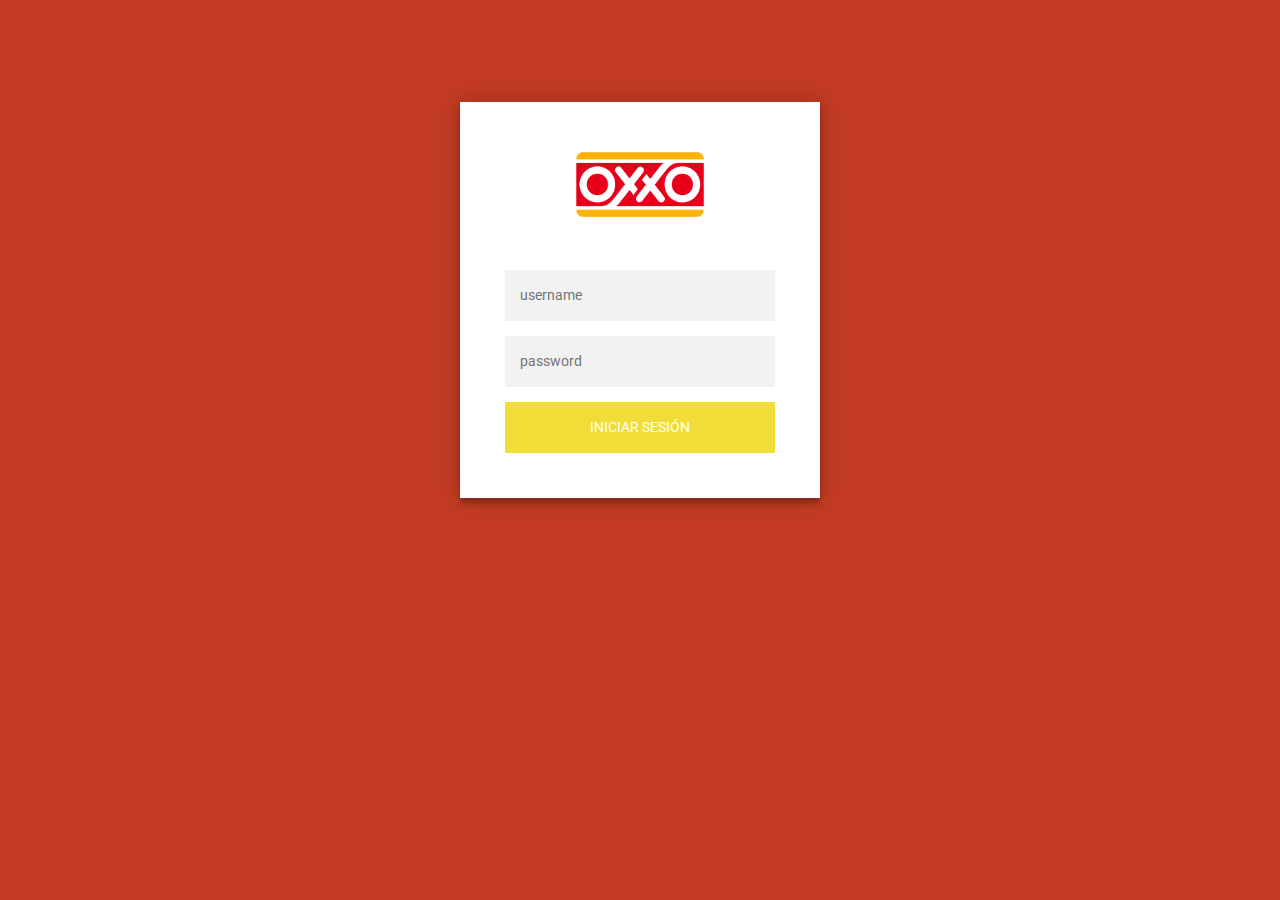
<file: Login/index.html>
﻿<!DOCTYPE html>
<html lang="en">

<head>
    <meta charset="UTF-8">
    <title>OXXO API Management Site</title>


    <!-- Bootstrap core CSS -->
    <link href="css/bootstrap.min.css" rel="stylesheet" />

    <!-- Custom styles for this template -->
    <link href="css/login.css" rel="stylesheet">
</head>

<body>

    <div class="login-page">
        <div class="form">
            <div class="logo-image">
                <img src="images/logo_oxxo.png" alt="Logo" title="Logo" width="138">
            </div>
            </br></br>
            <!-- <form class="login-form">  -->
            <input type="text" placeholder="username" id="username" />
            <input type="password" placeholder="password" id="password" />
            <button id="btnAuth">Iniciar sesión</button>
            <!--</form>-->
        </div>
    </div>

    <script src="https://ajax.googleapis.com/ajax/libs/jquery/3.3.1/jquery.min.js"></script>
    <script src="js/index.js"></script>
    <script src="oxxo.js/Auth.js"></script>
    <script src="js/jquery.session.js"></script>
</body>

    </html>
</file>
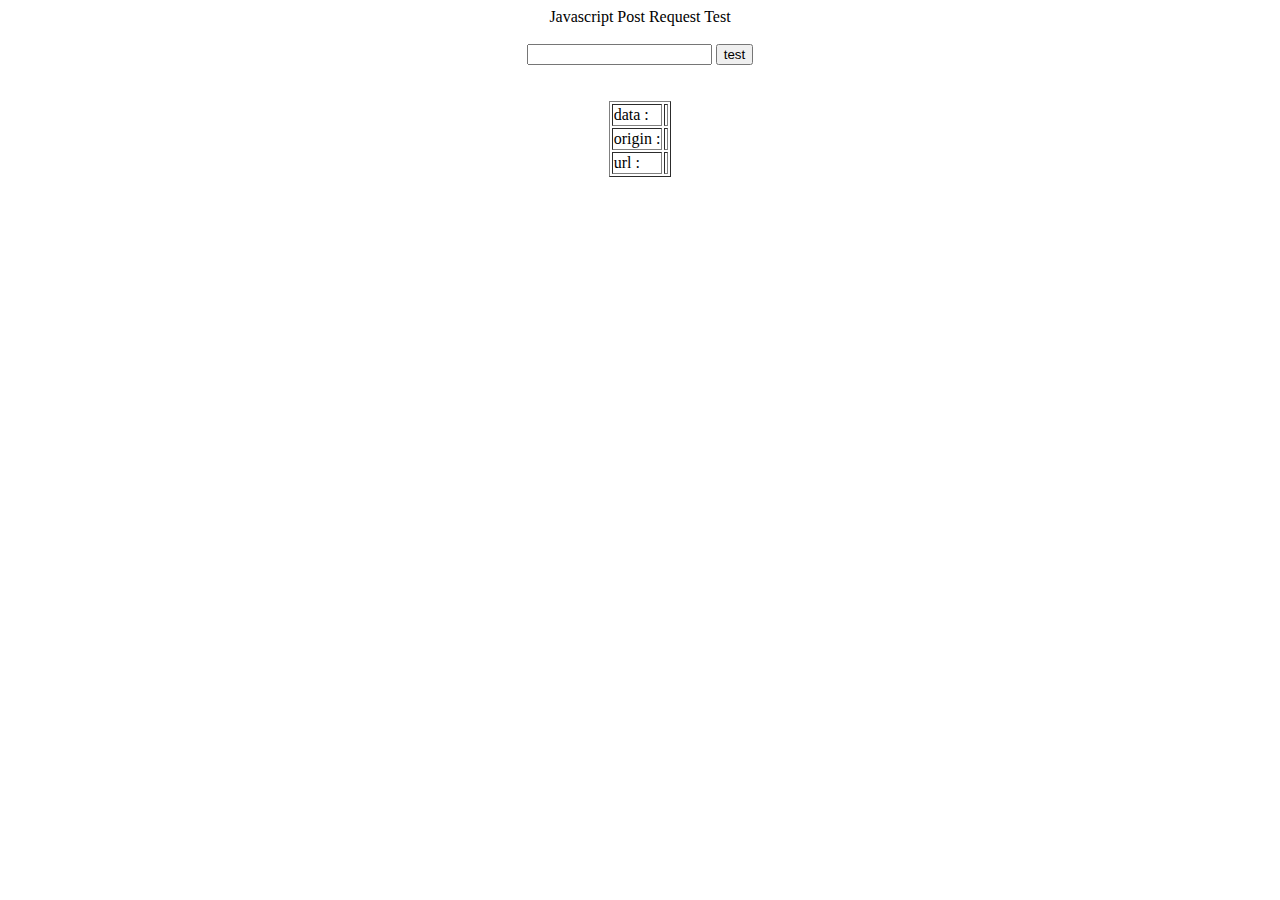
<file: Login/test.html>
﻿<!DOCTYPE html>
<html>
<head>
    <script>
 window.onload = function() {
 document.getElementById("Save").onclick = function fun() {
     var usuario = "{usuario desde web}";
     var Url = "http://localhost:52766/api/Enable/EnableDisable";
     var xhr = new XMLHttpRequest();
     
     xhr.open('POST', Url, true);
     xhr.setRequestHeader('Content-Type', 'application/json');
     xhr.send(JSON.stringify(usuario));

 xhr.onreadystatechange = processRequest;
 function processRequest(e) {
 if (xhr.readyState == 4 && xhr.status == 200) {
 // alert(xhr.responseText.headers.Host);
 var response1 = xhr.responseText;
 document.getElementById("origin").innerHTML = response1;

 }
 }
 }
 }
    </script>
</head>
<body>
    <center>
        Javascript Post Request Test
        <br><br>
        <form name="myForm">
            <input type="text" name="ip_address" />
            <input type="button" id="Save" onclick="f1()" value="test" />
        </form>
        <br><br>
        <table border="1">
            <tr><td>data :</td><td id="data"></td></tr>
            <tr><td>origin :</td><td id="origin"></td></tr>
            <tr><td>url :</td><td id="url"></td></tr>
        </table>
    </center>
</body>
</html>
</file>
<file: Login/css/login.css>
@import url(https://fonts.googleapis.com/css?family=Roboto:300);

.login-page {
    width: 360px;
    padding: 8% 0 0;
    margin: auto;
}

.form {
    position: relative;
    z-index: 1;
    background: #FFFFFF;
    max-width: 360px;
    margin: 0 auto 100px;
    padding: 45px;
    text-align: center;
    box-shadow: 0 0 20px 0 rgba(0, 0, 0, 0.2), 0 5px 5px 0 rgba(0, 0, 0, 0.24);
}

    .form input {
        font-family: "Roboto", sans-serif;
        outline: 0;
        background: #f2f2f2;
        width: 100%;
        border: 0;
        margin: 0 0 15px;
        padding: 15px;
        box-sizing: border-box;
        font-size: 14px;
    }

    .form button {
        font-family: "Roboto", sans-serif;
        text-transform: uppercase;
        outline: 0;
        background: #f1dd38;
        width: 100%;
        border: 0;
        padding: 15px;
        color: #FFFFFF;
        font-size: 14px;
        -webkit-transition: all 0.3 ease;
        transition: all 0.3 ease;
        cursor: pointer;
    }

        .form button:hover, .form button:active, .form button:focus {
            background: #ff9900;
        }

    .form .message {
        margin: 15px 0 0;
        color: #b3b3b3;
        font-size: 12px;
    }

        .form .message a {
            color: #4CAF50;
            text-decoration: none;
        }

    .form .register-form {
        display: none;
    }

.container {
    position: relative;
    z-index: 1;
    max-width: 300px;
    margin: 0 auto;
}

    .container:before, .container:after {
        content: "";
        display: block;
        clear: both;
    }

    .container .info {
        margin: 50px auto;
        text-align: center;
    }

        .container .info h1 {
            margin: 0 0 15px;
            padding: 0;
            font-size: 36px;
            font-weight: 300;
            color: #1a1a1a;
        }

        .container .info span {
            color: #4d4d4d;
            font-size: 12px;
        }

            .container .info span a {
                color: #000000;
                text-decoration: none;
            }

            .container .info span .fa {
                color: #EF3B3A;
            }

body {
    background: #C23B22; /* fallback for old browsers */
    background: -webkit-linear-gradient(right, #C23B22, #C23B22);
    background: -moz-linear-gradient(right, #C23B22, #C23B22);
    background: -o-linear-gradient(right, #C23B22, #C23B22);
    background: linear-gradient(to left, #C23B22, #C23B22);
    font-family: "Roboto", sans-serif;
    -webkit-font-smoothing: antialiased;
    -moz-osx-font-smoothing: grayscale;
}
</file>
